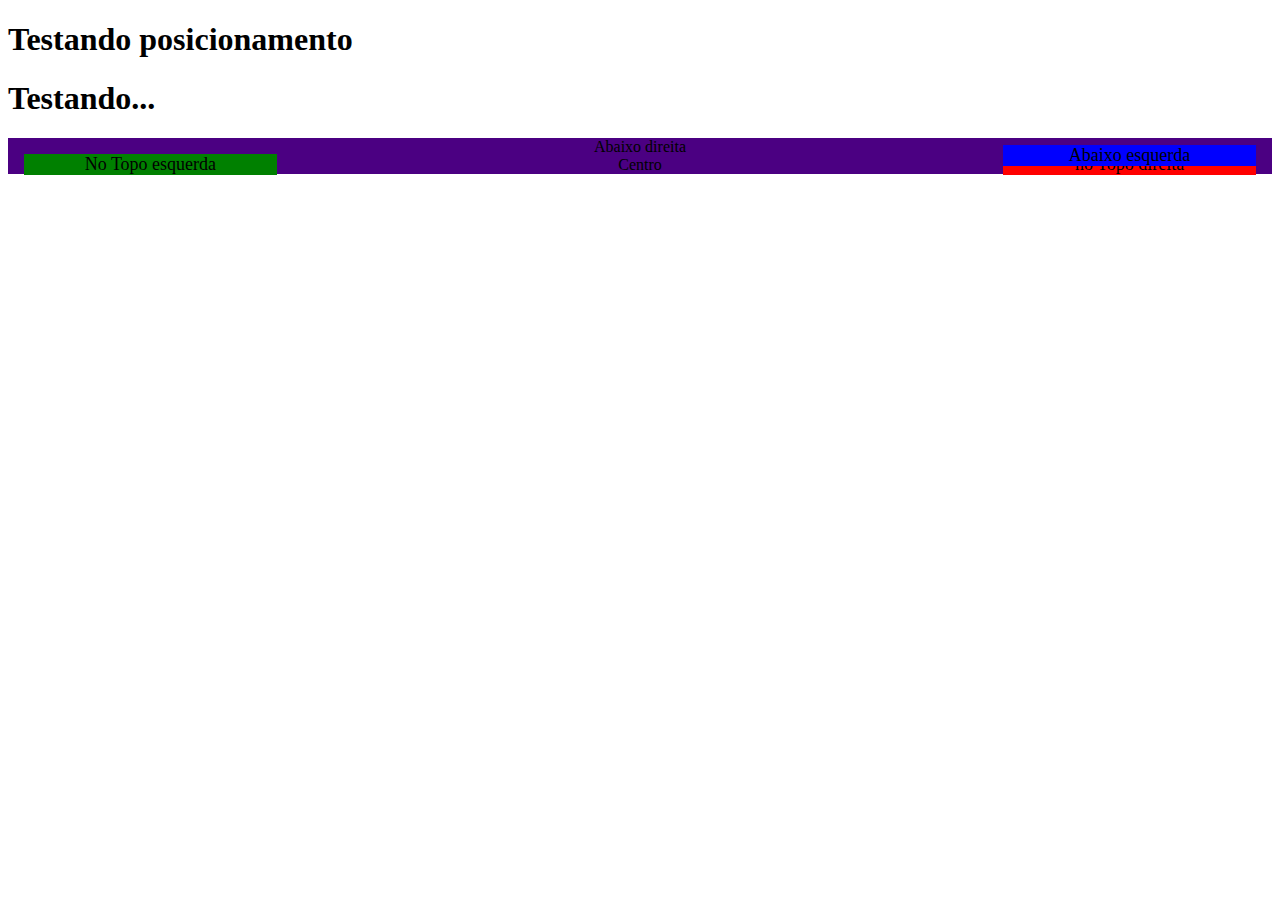
<file: Posicionamento.html>
<!DOCTYPE html>
<html>
<head>
	<title>Entendendo o position</title>
</head>
<style type="text/css">
	
	
    .fixo{

    	position: fixed;
    }


	.container{

		position:relative;
		background-color: #4B0082;
		width: 100%
		height: 1220px;
		text-align: center;
	}
     
    .Topoesquerda{
    	position: absolute;
    	top: 16px;
    	left:16px;
    	font-size:18px;
    	width:20%;
    	background-color:green;
    	
    }
   
    .Topodireita{
        position: absolute;
    	top: 16px;
    	right:16px;
    	font-size:18px;
    	width:20%;
    	background-color:red;

    }
    
    .Abaixoesquerda{
        position: absolute;
    	bottom: 8px;
    	right: 16px;
    	font-size:18px;
    	width:20%;
    	background-color:blue;

    }
    .centro{

        position: absolute;
    	top: 50%
    	right: 16px;
    	font-size:18px;
    	width:20%;
    	background-color:blue;
    	margin-left: 50%

       }



</style>

 <body>

</body>
    <header>
    	<h1>Testando posicionamento</h1>
    </header>
<div class="main">
	<h1>Testando...</h1>
	<div class="container">
		<div class="Topoesquerda">No Topo esquerda</div>
		<div class="Topodireita">no Topo direita</div>
		<div class="Abaixoesquerda">Abaixo esquerda</div>
		<div class="Abaixodireita">Abaixo direita</div>
		<div class="Centro">Centro</div>
</div>

</div>
</html>
</file>
